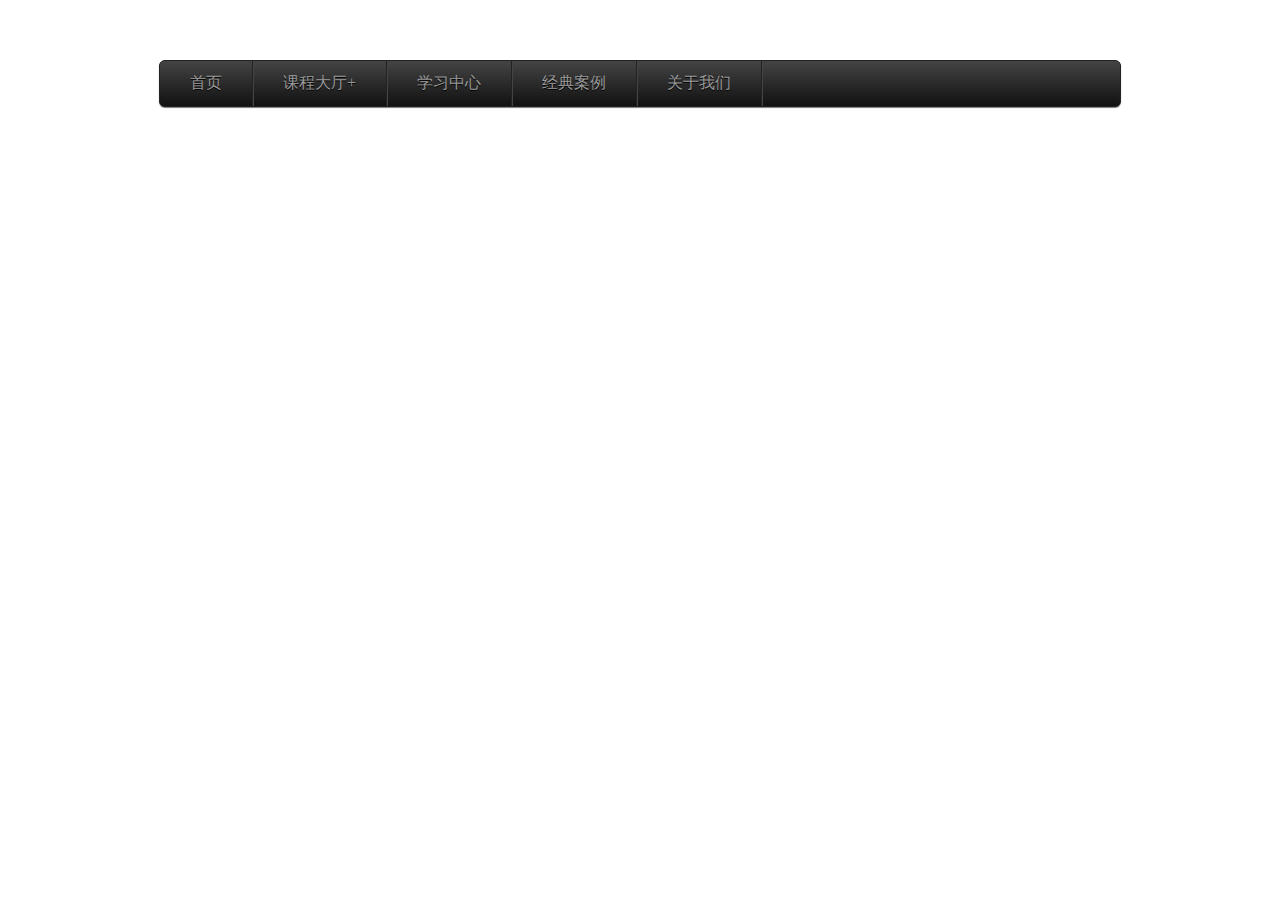
<file: Animate_css3/index.html>
<!DOCTYPE html>
<html lang="en">
<head>
  <meta charset="UTF-8">
  <title>css3做三级菜单的动画效果</title>
  <link rel="stylesheet" href="css/index.css">
</head>
<body>
  <ul class="top-nav">
    <li><a href="">首页</a></li>
    <li><a href="">课程大厅+</a>
      <ul>
        <li><a href="">前端课程+</a>
          <ul>
            <li><a href="">javascript</a></li>
            <li><a href="">jquery</a></li>
            <li><a href="">css3</a></li>
          </ul>
        </li>
        <li><a href="">手机开发</a></li>
        <li><a href="">后台编程</a></li>
      </ul>
    </li>
    <li><a href="">学习中心</a>
      <ul>
        <li><a href="">视频课堂</a></li>
        <li><a href="">资料中心</a></li>
        <li><a href="">学员交流</a></li>
      </ul>
    </li>
    <li><a href="">经典案例</a></li>
    <li><a href="">关于我们</a></li>
  </ul>
</body>
</html>
</file>
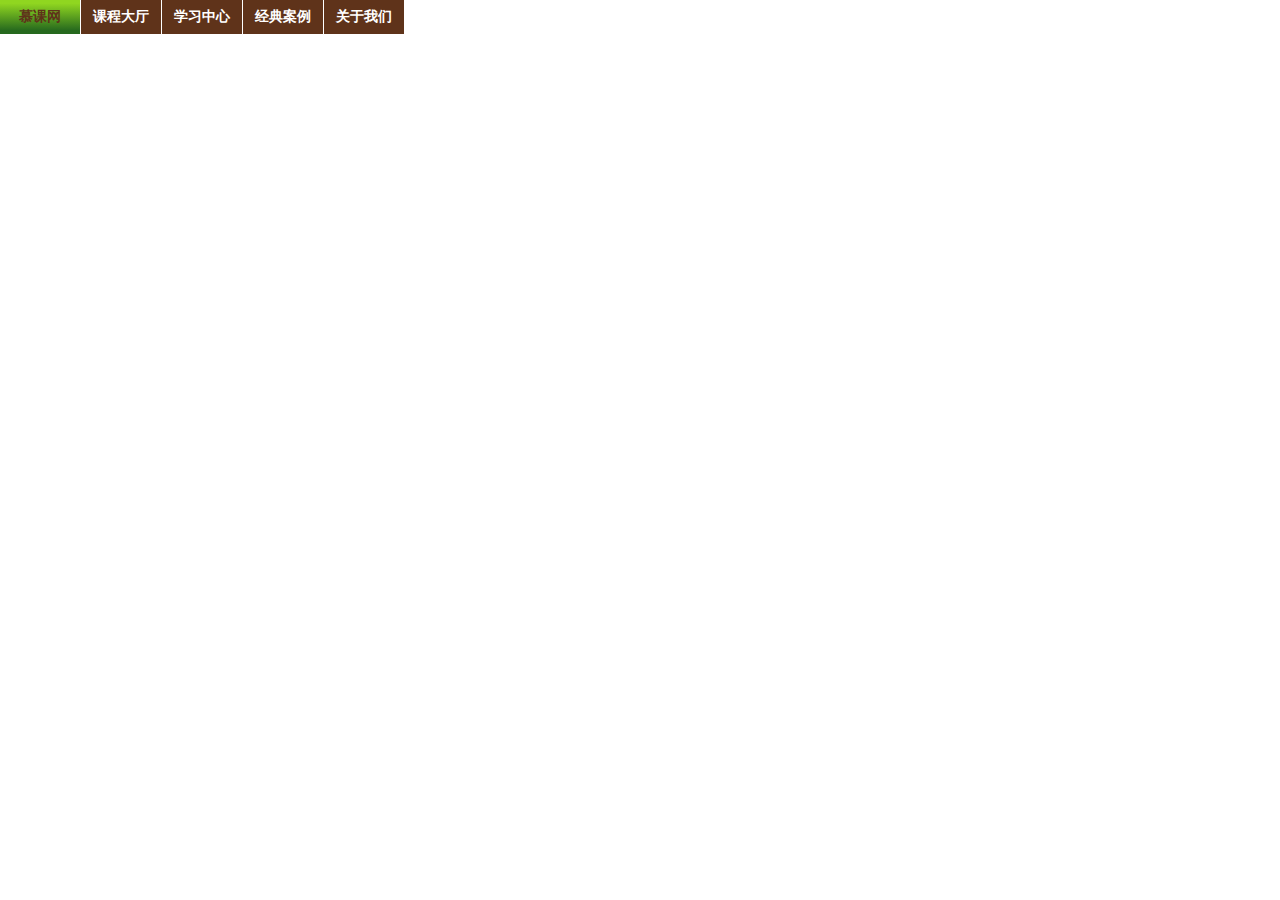
<file: Animate_JQuery/index.html>
<!DOCTYPE html>
<html lang="en">
<head>
  <meta charset="UTF-8">
  <title>使用 JQuery 完成下拉菜单伸缩效果</title>
  <link rel="stylesheet" href="css/index.css">
  <script src="http://libs.baidu.com/jquery/2.1.4/jquery.min.js"></script>
  <script src="script/index.js"></script>
</head>
<body>
  <ul class="top-nav">
    <li><a href=""><span class="note">慕课网</span></a></li>
    <li><a href="">课程大厅</a>
      <ul>
        <span class="corner"></span>
        <li><a href="">前端课程</a></li>
        <li><a href="">手机开发</a></li>
        <li><a href="">后台编程</a></li>
      </ul>
    </li>
    <li><a href="">学习中心</a></li>
    <li><a href="">经典案例</a></li>
    <li><a href="">关于我们</a></li>
  </ul>
</body>
</html>
</file>
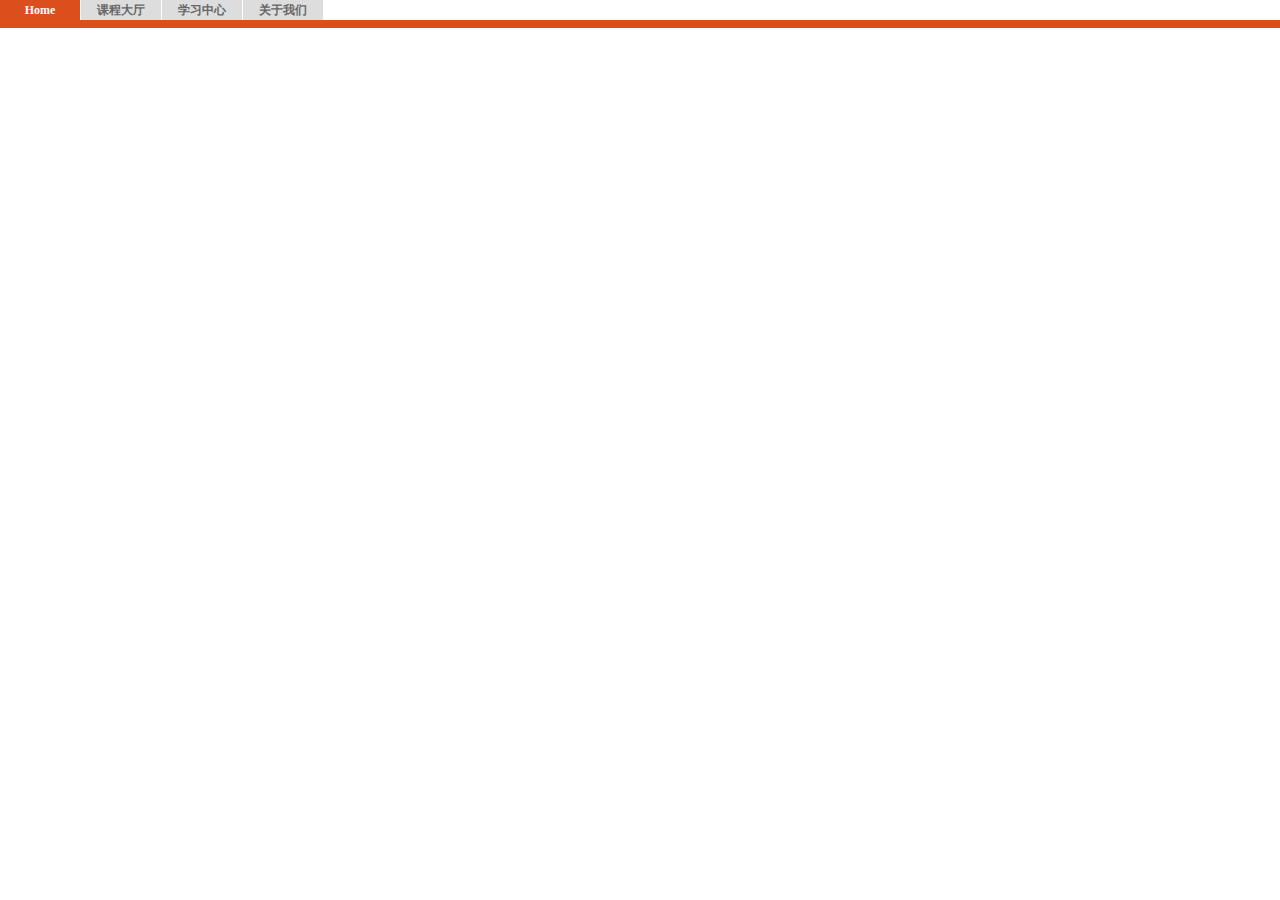
<file: reforming_style_method/index.html>
<!DOCTYPE html>
<html lang="en">
<head>
  <meta charset="UTF-8">
  <title>变换菜单样式</title>
  <link rel="stylesheet" href="css/index.css">
</head>
<body>
<!-- 笨拙写法  <ul>
    <li><a href="">首页</a><a href="">Home</a></li>
    <li><a href="">课程大厅</a><a href="">Course</a></li>
    <li><a href="">学习中心</a><a href="">Learn</a></li>
    <li><a href="">关于我们</a><a href="">About</a></li>
  </ul> -->

  <ul class="top-nav">
    <li><a href="">首页<span>Home</span></a></li>
    <li><a href="">课程大厅<span>Course</span></a></li>
    <li><a href="">学习中心<span>Learn</span></a></li>
    <li><a href="">关于我们<span>About</span></a></li>
  </ul>

</body>
</html>
</file>
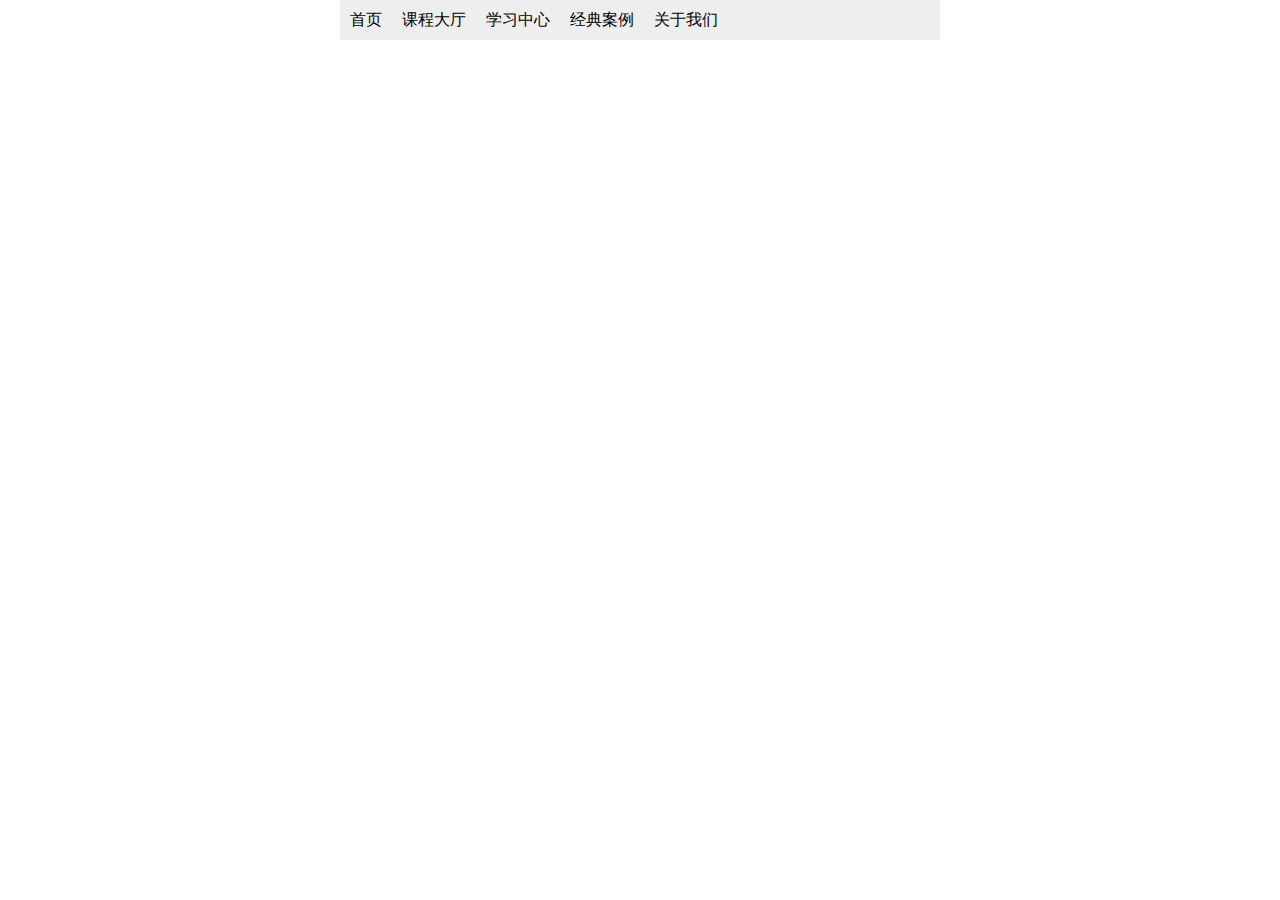
<file: static_css_method/index.html>
<!DOCTYPE html>
<html lang="en">
<head>
  <meta charset="UTF-8">
  <title>用CSS3完成</title>
  <link rel="stylesheet" href="css/index.css">
</head>
<body>
  <div id="nav">
    <ul>
      <li><a href="">首页</a></li>
      <li><a href="">课程大厅</a>
        <ul>
          <li><a href="">javascript</a></li>
          <li><a href="">jquery</a></li>
        </ul>
      </li>
      <li><a href="">学习中心</a>
        <ul>
          <li><a href="">视频课堂</a></li>
          <li><a href="">资料中心</a></li>
          <li><a href="">学员交流</a></li>
        </ul>
      </li>
      <li><a href="">经典案例</a></li>
      <li><a href="">关于我们</a></li>
    </ul>
  </div>
</body>
</html>
</file>
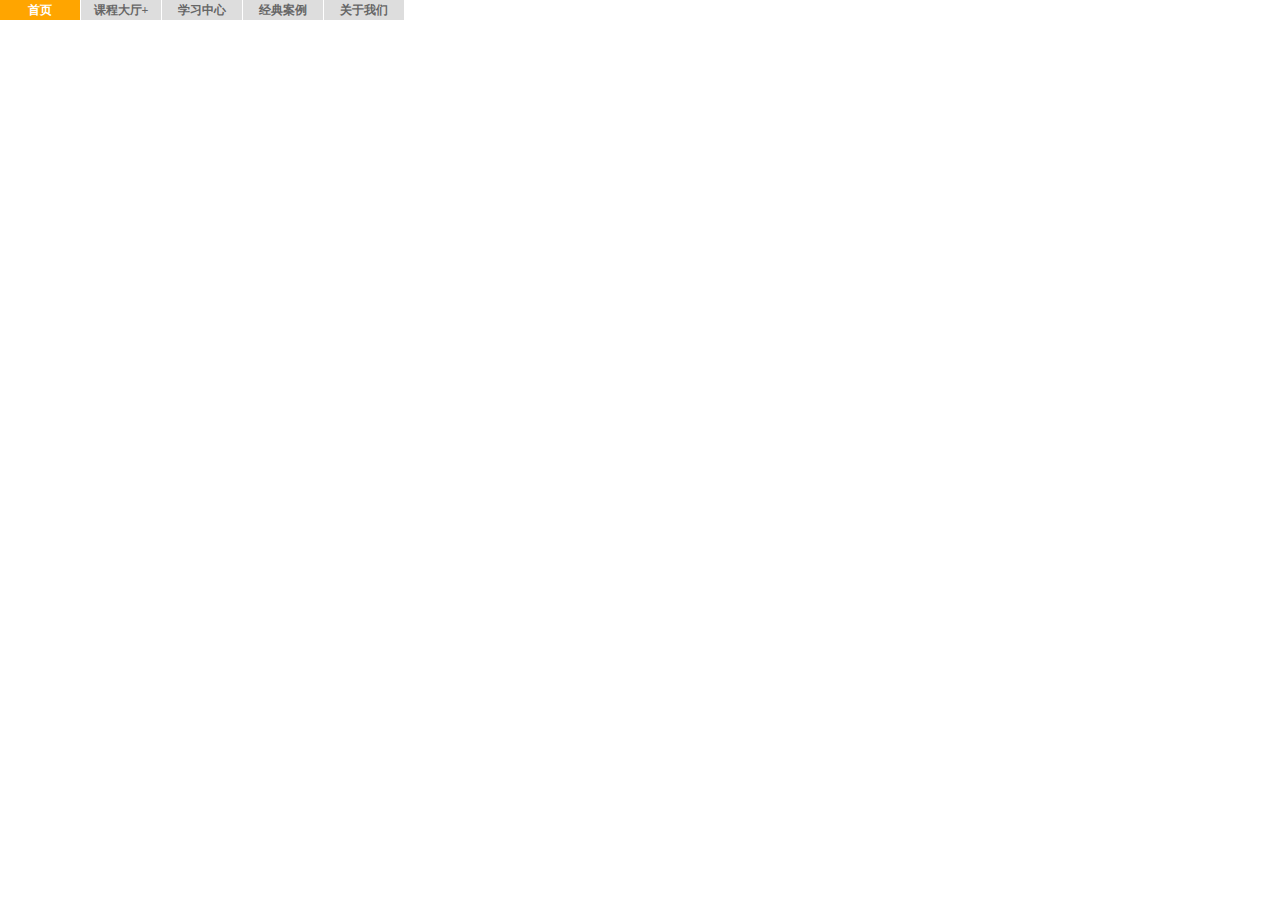
<file: three_levels_menu/index.html>
<!DOCTYPE html>
<html lang="en">
<head>
  <meta charset="UTF-8">
  <title>三级菜单演示</title>
  <link rel="stylesheet" href="css/index.css">
</head>
<body>
  <div class="top-nav">
    <ul>
      <li><a href="">首页</a></li>
      <li><a href="">课程大厅+</a>
        <ul>
          <li><a href="">前端课程+</a>
            <ul>
              <li><a href="">javascript</a></li>
              <li><a href="">jquery</a></li>
              <li><a href="">css3</a></li>
            </ul>
          </li>
          <li><a href="">手机开发</a></li>
          <li><a href="">后台编程</a></li>
        </ul>
      </li>
      <li><a href="">学习中心</a>
        <ul>
          <li><a href="">视频课堂</a></li>
          <li><a href="">资料中心</a></li>
          <li><a href="">学员交流</a></li>
        </ul>
      </li>
      <li><a href="">经典案例</a></li>
      <li><a href="">关于我们</a></li>
    </ul>
  </div>
</body>
</html>
</file>
<file: Animate_css3/css/index.css>
.top-nav{
  width: 960px;
  margin: 60px auto;
  border: 1px solid #222;
  background-color:#111;
  background-image: linear-gradient(#444,#111);
  border-radius: 6px;
  box-shadow: 0 1px 1px #777;
  list-style: none;
  padding:0;
}
.top-nav:before, .top-nav:after{
  content:"";
  display: table;
}
.top-nav:after{
  clear:both;
}
.top-nav li{
  float:left;
  border-right:1px solid #222;
  box-shadow: 1px 0 0 #444;
  position: relative;
}
.top-nav li a{
  float: left;
  padding:12px 30px;
  color:#999;
  font:blod 12px;
  text-decoration: none;
  text-shadow:0 1px 0 #000;
}
.top-nav li a:hover{
  color:#fafafa;
}
.top-nav li ul{
  visibility: hidden;
  position: absolute;
  list-style: none;
  top:38px;
  left:0;
  z-index:1;
  padding:0;
  background-color: #444;
  background-image: linear-gradient(#444,#111);
  box-shadow:0 -1 0 rgba(255,255,255,.3);
  border-radius: 3px;
  opacity: 0;
  margin:20px 0 0 0;
  transition: all .2s ease-in-out;
}
.top-nav li:hover >ul{
  opacity: 1;
  visibility: visible;
  margin:0;
}

.top-nav ul li{
  float: none;
  display: block;
  border: 0;
  box-shadow: 0 1px 0 #111,0 2px 0 #666;
}
.top-nav ul a{
  padding: 10px;
  width: 130px;
  display: block;
  float: none;
}
.top-nav ul a:hover{
  background-color: #0186ba;
  background-image: linear-gradient(#04acec, #0186ba)
}
.top-nav ul li:first-child > a{
  border-radius: 3px 3px 0 0;
}
.top-nav ul li:last-child > a{
  border-radius:0 0 3px 3px;
}
.top-nav ul li:first-child > a:before{
  /*伪类 a:before 代替 实体标签span 做了个箭头*/
  content:"";
  position: absolute;
  left:40px;
  top:-6px;
  border-left: 6px solid transparent;
  border-right: 6px solid transparent;
  border-bottom: 6px solid #444;
}
.top-nav ul li:first-child > a:hover:before{
  border-bottom-color: #04acec;
}
.top-nav ul ul{
  top: 0;
  left: 150px;
  margin: 0 0 0 20px;
  box-shadow: -1px 0 0 rgba(255,255,255,.3);
}
.top-nav ul ul li:first-child a:before{
  left:-6px;
  top:50%;
  margin-top:-6px;
  border-left: 0;
  border-bottom: 6px solid transparent;
  border-top:6px solid transparent;
  border-right:6px solid #3b3b3b;
}
.top-nav ul ul li:first-child a:hover:before{
  border-right-color:#0299de;
  border-bottom-color:transparent;
}
</file>
<file: Animate_JQuery/css/index.css>
*{
  margin: 0px;
  padding: 0px;
}
.top-nav{
  font-size: 14px;
  font-weight: bold;
  list-style: none;
}
.top-nav li{
  float: left;
  margin-right: 1px;
}
.top-nav li a{
  line-height: 34px;
  text-decoration: none;
  background: rgb(95,51,26);
  color: #FFF;
  display: block;
  width: 80px;
  text-align: center;
}
.top-nav ul{
  list-style: none;
  display: none;
  padding: 0;
  position:absolute;
}
.top-nav li a:hover{
  background: linear-gradient(to bottom, #90D620 10%, #26691E 90%);
}
/*使用渐变色来做按钮样式*/
.note{
  color:rgb(95,51,26);
  display: block;
  background: linear-gradient(to bottom, #90D620 10%, #26691E 90%);
}
.corner{
  display: block;
  width: 0;
  height: 0;
  border:10px solid transparent;
  border-bottom-color: rgb(95,51,26);
  margin-left:30px;
  margin-top:-10px;
}/*span 标签做一个三角形 */
</file>
<file: reforming_style_method/css/index.css>
*{
  margin: 0;
  padding: 0;
}
.top-nav{
  font-size: 12px;
  font-weight: bold;
  border-bottom:8px solid #dc4e1b;
  overflow: auto;
}
.top-nav li{
  list-style: none;
  float: left;
  margin-right: 1px;
}
.top-nav a{
  line-height: 20px;
  text-decoration: none;
  background-color: #ddd;
  color: #666666;
  display: block;
  width: 80px;
  text-align: center;
}
.top-nav li a span{
  display:none;
}
.top-nav li a:hover span{
  display: block;
  background-color: #dc4e1b;
  color:#fff;
}
.top-nav li a:hover{
  margin-top:-20px;
}
/*因line-height=20px 固定了了整体高度.
本身打开 a+span 共计40px,向下延伸
把 a 的上外边距设为负值20px,可看做向上移动20px,line-height=20px正好将其完全隐藏.
*/
</file>
<file: static_css_method/css/index.css>
*{
  margin: 0px;
  padding: 0px;
}
#nav {
  background-color:#eee;
  width: 600px;
  height: 40px;
  margin: 0 auto;
}
ul{
  list-style: none;
}
ul li{
  float:left;
  line-height: 40px;
  text-align: center;
  position: relative;
}
a{
  text-decoration: none;
  color:#000;
  display: block;
  padding: 0 10px;
}
a:hover{
  background:orange;
  color:#fff;
}
ul li ul li{
  float: none;
  background-color: #eee;
  margin-top: 2px;
}
ul li ul{
  position: absolute;
  left: 0px;
  top:40px;
  display: none;
}
ul li ul li a:hover{
  background-color: blue;
}
ul li:hover ul{
  display: block;
}
</file>
<file: three_levels_menu/css/index.css>
*{
  margin: 0;
  padding: 0;
}
.top-nav{
  font-size: 12px;
  font-weight: bold;
  overflow: auto;
}
.top-nav li{
  list-style: none;
  float: left;
  margin-right: 1px;
}
.top-nav li a{
  line-height: 20px;
  text-decoration: none;
  background-color: #ddd;
  color: #666666;
  display: block;
  width: 80px;
  text-align: center;
}
.top-nav li a:hover{
  background-color: orange;
  color:white;
}
.top-nav li ul{
  display: none;
  position: relative;
}
.top-nav li:hover ul{
  display: block;
  width: 80px;
}
.top-nav li:hover ul li ul{
  display: none;
}
.top-nav li ul li:hover ul{
  display: block;
  position: absolute;
  top:0px;
  left:80px;
}
</file>
